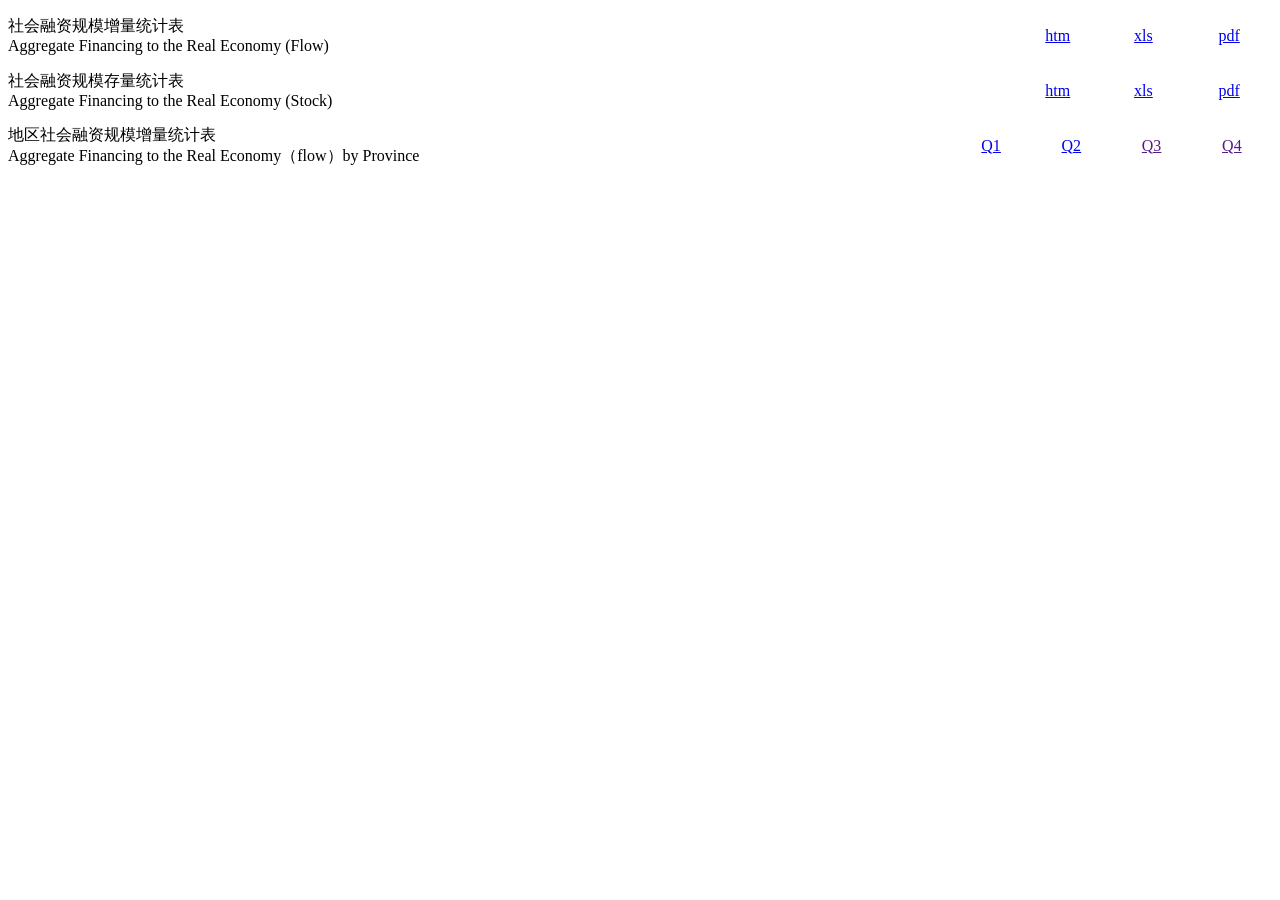
<file: plugins/cnmacro/internal/collector/testdata/pbc_afre_section_2026.html>
<!DOCTYPE html><html><head><meta http-equiv="Content-Type" content="text/html; charset=utf-8"><title>社会融资规模 </title></head><body>
<table border="0" cellpadding="0" cellspacing="0" class="a2015" width="100%"> 
 <tbody> 
  <tr> 
   <td align="left" height="55" valign="middle" width="470"> 
    <div class="titp20">
      社会融资规模增量统计表 
     <br> Aggregate Financing to the Real Economy (Flow) 
    </div> </td> 
   <td align="center" height="55" valign="middle" width="40"><a href="/diaochatongjisi/attachDir/2026/09/2026091417323857622.htm" target="_blank">htm</a></td> 
   <td align="center" height="55" valign="middle" width="40"><a href="/diaochatongjisi/attachDir/2026/09/2026091418125322850.xlsx">xls</a></td> 
   <td align="center" class="nobr1" height="55" valign="middle" width="40"><a href="/diaochatongjisi/attachDir/2026/09/2026091418130886928.pdf" target="_blank">pdf</a></td> 
  </tr> 
 </tbody> 
</table> 
<table border="0" cellpadding="0" cellspacing="0" class="a2015" width="100%"> 
 <tbody> 
  <tr> 
   <td align="left" height="55" valign="middle" width="470"> 
    <div class="titp20">
      社会融资规模存量统计表 
     <br> Aggregate Financing to the Real Economy (Stock) 
    </div> </td> 
   <td align="center" height="55" valign="middle" width="40"><a href="/diaochatongjisi/attachDir/2026/09/2026091417325051118.htm" target="_blank">htm</a></td> 
   <td align="center" height="55" valign="middle" width="40"><a href="/diaochatongjisi/attachDir/2026/09/2026091418132334323.xlsx">xls</a></td> 
   <td align="center" class="nobr1" height="55" valign="middle" width="40"><a href="/diaochatongjisi/attachDir/2026/09/2026091418155542454.pdf" target="_blank">pdf</a></td> 
  </tr> 
 </tbody> 
</table> 
<table border="0" cellpadding="0" cellspacing="0" class="a2015" width="100%"> 
 <tbody> 
  <tr> 
   <td align="left" height="55" valign="middle" width="470"> 
    <div class="titp20">
      地区社会融资规模增量统计表 
     <br> Aggregate Financing to the Real Economy（flow）by Province 
    </div> </td> 
   <td align="center" height="55" valign="middle" width="40"><a href="https://www.pbc.gov.cn/diaochatongjisi/116219/116225/2026051115390846961/index.html" target="_blank">Q1</a></td> 
   <td align="center" height="55" valign="middle" width="40"><a href="https://www.pbc.gov.cn/diaochatongjisi/116219/116225/2026080715373578930/index.html" target="_blank">Q2</a></td> 
   <td align="center" height="55" valign="middle" width="40"><a href="" target="_blank">Q3</a></td> 
   <td align="center" height="55" valign="middle" width="40"><a href="" target="_blank">Q4</a></td> 
  </tr> 
 </tbody> 
</table>
</body></html>
</file>
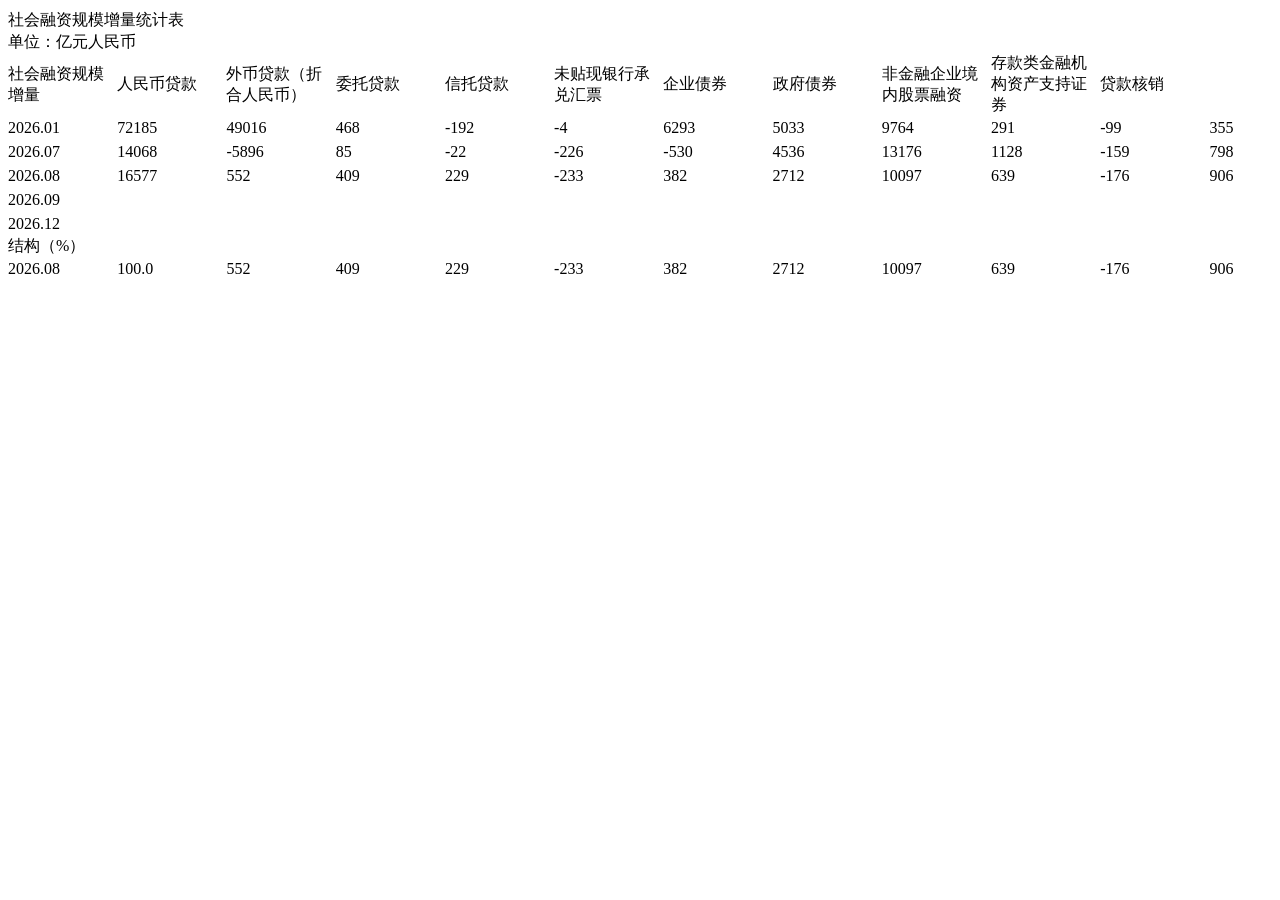
<file: plugins/cnmacro/internal/collector/testdata/pbc_afre_table_2026.gbk.htm>
<html xmlns:o="urn:schemas-microsoft-com:office:office"
xmlns:x="urn:schemas-microsoft-com:office:excel"
xmlns="http://www.w3.org/TR/REC-html40">

<head>
<meta http-equiv=Content-Type content="text/html; charset=gb2312">
<meta name=ProgId content=Excel.Sheet>
<meta name=Generator content="Microsoft Excel 12">
<link rel=File-List href="2026S18.files/filelist.xml">
</head>
<body link=blue vlink=purple>
<div id="������ʹ�ģ����ͳ�Ʊ�" align=center x:publishsource="Excel">
<table border=0 cellpadding=0 cellspacing=0 width=1400 style='border-collapse:collapse;table-layout:fixed'>
<tr class=xl71412189 height=24 style='mso-height-source:userset;height:18.0pt'>
  <td colspan=12 height=24 class=xl73012189 width=1307 style='height:18.0pt;
  width:983pt'><font class="font712189">������ʹ�ģ����ͳ�Ʊ�</font></td>
  <td class=xl71412189 width=101 style='width:76pt'></td>
  <td class=xl71412189 width=101 style='width:76pt'></td>
  <td class=xl71412189 width=101 style='width:76pt'></td>
  <td class=xl71412189 width=120 style='width:90pt'></td>
  <td class=xl71412189 width=131 style='width:98pt'></td>
  <td class=xl71412189 width=107 style='width:80pt'></td>
 </tr>
<tr class=xl71412189 height=16 style='mso-height-source:userset;height:12.0pt'>
  <td colspan=12 height=16 class=xl73112189 style='height:12.0pt'><font
  class="font812189">��λ����Ԫ�����</font></td>
  <td class=xl71412189></td>
  <td class=xl71412189></td>
  <td class=xl71412189></td>
  <td class=xl71412189></td>
  <td class=xl71412189></td>
  <td class=xl71412189></td>
 </tr>
<tr class=xl71612189 height=35 style='mso-height-source:userset;height:26.25pt'>
  <td height=35 class=xl72012189 width=109 style='height:26.25pt;border-left:
  none;width:82pt'><font class="font812189">������ʹ�ģ����</font></td>
  <td class=xl72012189 width=101 style='border-left:none;width:76pt'><font
  class="font812189">����Ҵ���</font></td>
  <td class=xl72012189 width=140 style='border-left:none;width:105pt'><font
  class="font812189">��Ҵ���ۺ�����ң�</font></td>
  <td class=xl72012189 width=101 style='border-left:none;width:76pt'><font
  class="font812189">ί�д���</font></td>
  <td class=xl72012189 width=101 style='border-left:none;width:76pt'><font
  class="font812189">���д���</font></td>
  <td class=xl72012189 width=137 style='border-left:none;width:103pt'><font
  class="font812189">δ�������гжһ�Ʊ</font></td>
  <td class=xl72012189 width=101 style='border-left:none;width:76pt'><font
  class="font812189">��ҵծȯ</font></td>
  <td class=xl72012189 width=101 style='border-left:none;width:76pt'><font
  class="font812189">����ծȯ</font></td>
  <td class=xl72512189 width=101 style='border-left:none;width:76pt'><font
  class="font812189">�ǽ�����ҵ���ڹ�Ʊ����</font></td>
  <td class=xl72512189 width=101 style='width:76pt'><font class="font812189">�������ڻ����ʲ�֧��֤ȯ</font></td>
  <td class=xl72512189 width=101 style='width:76pt'><font class="font812189">�������</font></td>
  <td class=xl71612189 width=101 style='width:76pt'></td>
  <td class=xl71612189 width=101 style='width:76pt'></td>
  <td class=xl71612189 width=101 style='width:76pt'></td>
  <td class=xl71612189 width=120 style='width:90pt'></td>
  <td class=xl71612189 width=131 style='width:98pt'></td>
  <td class=xl71612189 width=107 style='width:80pt'></td>
 </tr>
<tr height=24 style='mso-height-source:userset;height:18.0pt'>
  <td height=24 class=xl72212189 style='height:18.0pt;border-top:none'>2026.01</td>
  <td class=xl72312189 style='border-top:none;border-left:none'>72185 </td>
  <td class=xl72312189 style='border-top:none;border-left:none'>49016 </td>
  <td class=xl72312189 style='border-top:none;border-left:none'>468 </td>
  <td class=xl72312189 style='border-top:none;border-left:none'>-192 </td>
  <td class=xl72312189 style='border-top:none;border-left:none'>-4 </td>
  <td class=xl72312189 style='border-top:none;border-left:none'>6293 </td>
  <td class=xl72312189 style='border-top:none;border-left:none'>5033 </td>
  <td class=xl72312189 style='border-top:none;border-left:none'>9764 </td>
  <td class=xl72312189 style='border-top:none;border-left:none'>291 </td>
  <td class=xl72312189 style='border-top:none;border-left:none'>-99 </td>
  <td class=xl72712189 style='border-top:none;border-left:none'>355 </td>
  <td class=xl72812189></td>
  <td class=xl72812189></td>
  <td class=xl72812189></td>
  <td class=xl72812189></td>
  <td class=xl71712189></td>
  <td class=xl71712189></td>
 </tr>
<tr height=24 style='mso-height-source:userset;height:18.0pt'>
  <td height=24 class=xl72212189 style='height:18.0pt;border-top:none'>2026.07</td>
  <td class=xl72312189 style='border-top:none;border-left:none'>14068 </td>
  <td class=xl72312189 style='border-top:none;border-left:none'>-5896 </td>
  <td class=xl72312189 style='border-top:none;border-left:none'>85 </td>
  <td class=xl72312189 style='border-top:none;border-left:none'>-22 </td>
  <td class=xl72312189 style='border-top:none;border-left:none'>-226 </td>
  <td class=xl72312189 style='border-top:none;border-left:none'>-530 </td>
  <td class=xl72312189 style='border-top:none;border-left:none'>4536 </td>
  <td class=xl72312189 style='border-top:none;border-left:none'>13176 </td>
  <td class=xl72312189 style='border-top:none;border-left:none'>1128 </td>
  <td class=xl72312189 style='border-top:none;border-left:none'>-159 </td>
  <td class=xl72712189 style='border-top:none;border-left:none'>798 </td>
  <td class=xl72812189></td>
  <td class=xl72812189></td>
  <td class=xl72812189></td>
  <td class=xl72812189></td>
  <td class=xl71712189></td>
  <td class=xl71712189></td>
 </tr>
<tr height=24 style='mso-height-source:userset;height:18.0pt'>
  <td height=24 class=xl72212189 style='height:18.0pt;border-top:none'>2026.08</td>
  <td class=xl72312189 style='border-top:none;border-left:none'>16577 </td>
  <td class=xl72312189 style='border-top:none;border-left:none'>552 </td>
  <td class=xl72312189 style='border-top:none;border-left:none'>409 </td>
  <td class=xl72312189 style='border-top:none;border-left:none'>229 </td>
  <td class=xl72312189 style='border-top:none;border-left:none'>-233 </td>
  <td class=xl72312189 style='border-top:none;border-left:none'>382 </td>
  <td class=xl72312189 style='border-top:none;border-left:none'>2712 </td>
  <td class=xl72312189 style='border-top:none;border-left:none'>10097 </td>
  <td class=xl72312189 style='border-top:none;border-left:none'>639 </td>
  <td class=xl72312189 style='border-top:none;border-left:none'>-176 </td>
  <td class=xl72712189 style='border-top:none;border-left:none'>906 </td>
  <td class=xl72812189></td>
  <td class=xl72812189></td>
  <td class=xl72812189></td>
  <td class=xl72812189></td>
  <td class=xl71712189></td>
  <td class=xl71712189></td>
 </tr>
<tr height=24 style='mso-height-source:userset;height:18.0pt'>
  <td height=24 class=xl72212189 style='height:18.0pt;border-top:none'>2026.09</td>
  <td class=xl72312189 style='border-top:none;border-left:none'>��</td>
  <td class=xl72312189 style='border-top:none;border-left:none'>��</td>
  <td class=xl72312189 style='border-top:none;border-left:none'>��</td>
  <td class=xl72312189 style='border-top:none;border-left:none'>��</td>
  <td class=xl72312189 style='border-top:none;border-left:none'>��</td>
  <td class=xl72312189 style='border-top:none;border-left:none'>��</td>
  <td class=xl72312189 style='border-top:none;border-left:none'>��</td>
  <td class=xl72312189 style='border-top:none;border-left:none'>��</td>
  <td class=xl72312189 style='border-top:none;border-left:none'>��</td>
  <td class=xl72312189 style='border-top:none;border-left:none'>��</td>
  <td class=xl72712189 style='border-top:none;border-left:none'>��</td>
  <td class=xl72812189></td>
  <td class=xl72812189></td>
  <td class=xl72812189></td>
  <td class=xl72812189></td>
  <td class=xl71712189></td>
  <td class=xl71712189></td>
 </tr>
<tr height=24 style='mso-height-source:userset;height:18.0pt'>
  <td height=24 class=xl72212189 style='height:18.0pt;border-top:none'>2026.12</td>
  <td class=xl72312189 style='border-top:none;border-left:none'>��</td>
  <td class=xl72312189 style='border-top:none;border-left:none'>��</td>
  <td class=xl72312189 style='border-top:none;border-left:none'>��</td>
  <td class=xl72312189 style='border-top:none;border-left:none'>��</td>
  <td class=xl72312189 style='border-top:none;border-left:none'>��</td>
  <td class=xl72312189 style='border-top:none;border-left:none'>��</td>
  <td class=xl72312189 style='border-top:none;border-left:none'>��</td>
  <td class=xl72312189 style='border-top:none;border-left:none'>��</td>
  <td class=xl72312189 style='border-top:none;border-left:none'>��</td>
  <td class=xl72312189 style='border-top:none;border-left:none'>��</td>
  <td class=xl72712189 style='border-top:none;border-left:none'>��</td>
  <td class=xl72812189></td>
  <td class=xl72812189></td>
  <td class=xl72812189></td>
  <td class=xl72812189></td>
  <td class=xl71712189></td>
  <td class=xl71712189></td>
 </tr>
<tr><td>�ṹ��%��</td><td></td></tr>
<tr height=24 style='mso-height-source:userset;height:18.0pt'>
  <td height=24 class=xl72212189 style='height:18.0pt;border-top:none'>2026.08</td>
  <td class=xl72312189 style='border-top:none;border-left:none'>100.0</td>
  <td class=xl72312189 style='border-top:none;border-left:none'>552 </td>
  <td class=xl72312189 style='border-top:none;border-left:none'>409 </td>
  <td class=xl72312189 style='border-top:none;border-left:none'>229 </td>
  <td class=xl72312189 style='border-top:none;border-left:none'>-233 </td>
  <td class=xl72312189 style='border-top:none;border-left:none'>382 </td>
  <td class=xl72312189 style='border-top:none;border-left:none'>2712 </td>
  <td class=xl72312189 style='border-top:none;border-left:none'>10097 </td>
  <td class=xl72312189 style='border-top:none;border-left:none'>639 </td>
  <td class=xl72312189 style='border-top:none;border-left:none'>-176 </td>
  <td class=xl72712189 style='border-top:none;border-left:none'>906 </td>
  <td class=xl72812189></td>
  <td class=xl72812189></td>
  <td class=xl72812189></td>
  <td class=xl72812189></td>
  <td class=xl71712189></td>
  <td class=xl71712189></td>
 </tr>
</table>
</div>
</body>
</html>
</file>
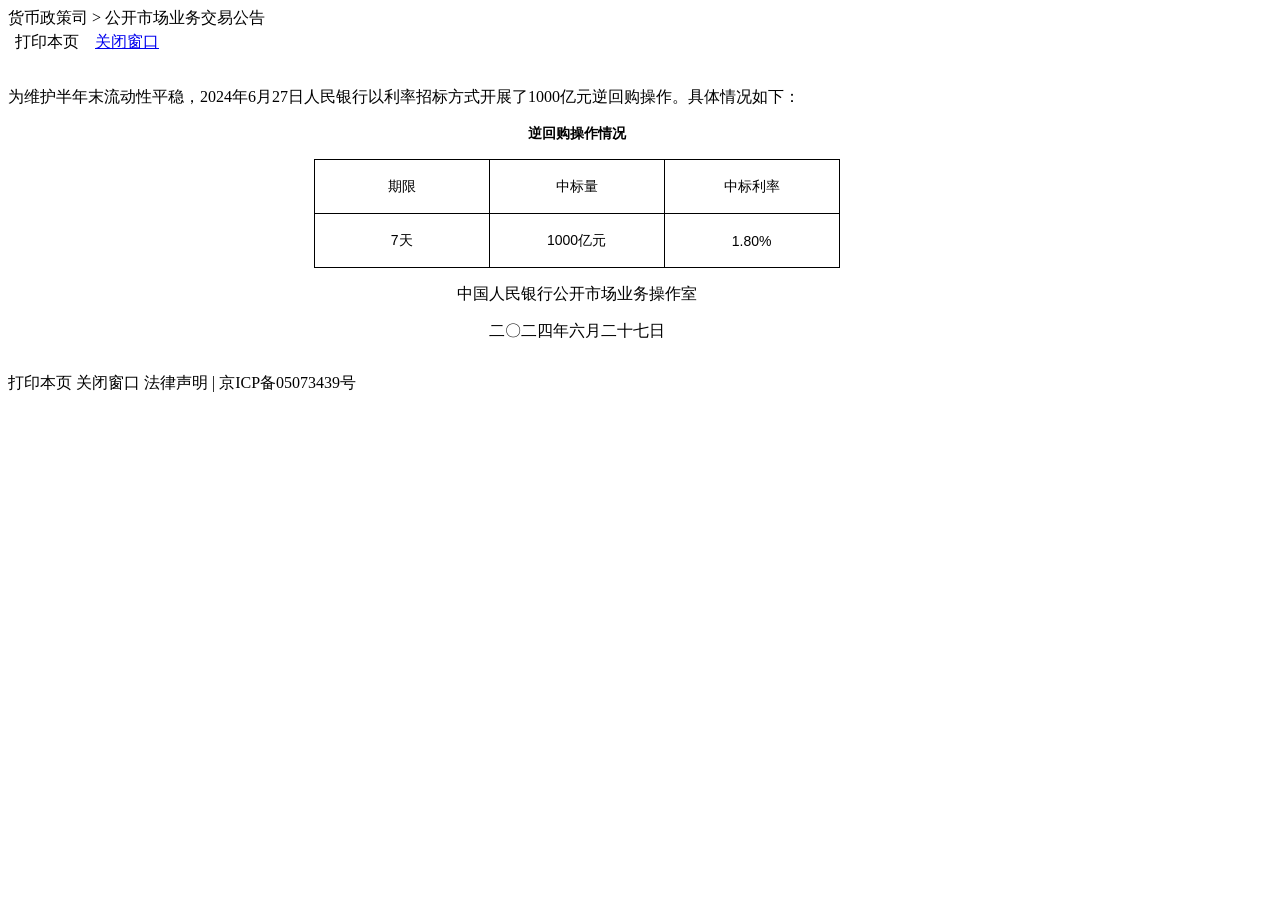
<file: plugins/cnmacro/internal/collector/testdata/pbc_omo_detail_2024_rate_tender.html>
<!DOCTYPE html><html><head><meta http-equiv="Content-Type" content="text/html; charset=utf-8" />
<meta name="ArticleTitle" content="公开市场业务交易公告 [2024]第126号">
<script type="text/javascript">var note = "2099年1月1日 decoy inside script";</script>
<style>.x{content:"7天9.99%"}</style></head>
<body><div class="nav">货币政策司 &gt; 公开市场业务交易公告</div>
<table><tbody><tr><td class="hui12"></td><td align="right"><font class="huiUnderline"><a onclick="window.print()" style="cursor:hand">打印本页</a></font>　<font class="huiUnderline"><a href="javascript:void(0)">关闭窗口</a></font></td></tr></tbody></table>
<table style="margin:15px 0; " border="0" cellpadding="0" cellspacing="0" width="90%"> 
          <tbody> 
           <tr> 
            <td class="content" colspan="2" align="left" valign="top"> 
             <div id="zoom" class="zoom1"> 
              <p>为维护半年末流动性平稳，2024年6月27日人民银行以利率招标方式开展了1000亿元逆回购操作。具体情况如下：</p>
              <p align="center"><strong><span style="font-size:10.5pt;"><span style="font-family:宋体;">逆回购操作情况</span></span></strong></p>
              <table align="center" border="1" cellspacing="0" style="border-collapse:collapse;width:526px;border:none;">
               <tbody> 
                <tr> 
                 <td style="width:175px;border-left:1px solid windowtext;border-right:1px solid windowtext;border-top:1px solid windowtext;border-bottom:1px solid windowtext;"><p align="center"><span style="font-size:14px;"><span style="font-family:宋体;">期限</span></span></p> </td> 
                 <td style="width:175px;border-left:none;border-right:1px solid windowtext;border-top:1px solid windowtext;border-bottom:1px solid windowtext;"><p align="center"><span style="font-size:14px;"><span style="font-family:宋体;">中标量</span></span></p> </td> 
                 <td style="width:175px;border-left:none;border-right:1px solid windowtext;border-top:1px solid windowtext;border-bottom:1px solid windowtext;"><p align="center"><span style="font-size:14px;"><span style="font-family:宋体;">中标利率</span></span></p> </td> 
                </tr> 
                <tr> 
                 <td style="width:175px;border-left:1px solid windowtext;border-right:1px solid windowtext;border-top:none;border-bottom:1px solid windowtext;"><p align="center"><span style="font-size:14px;"><span style="font-family:宋体;"><span style="font-family:arial;">7</span>天</span></span></p> </td> 
                 <td style="width:175px;border-left:none;border-right:1px solid windowtext;border-top:none;border-bottom:1px solid windowtext;"><p align="center"><span style="font-size:14px;"><span style="font-family:宋体;"><span style="font-family:arial;">1000</span>亿元</span></span></p> </td> 
                 <td style="width:175px;border-left:none;border-right:1px solid windowtext;border-top:none;border-bottom:1px solid windowtext;"><p align="center"><span style="font-family:arial;"><span style="font-size:14px;">1.80%</span></span></p> </td> 
                </tr>
               </tbody>
              </table>
              <div style="clear:both;"></div>
              <div style="text-align: center;"></div>
              <p style="text-align: center;"></p>
              <p style="text-align: center;">中国人民银行公开市场业务操作室</p>
              <p style="text-align: center;">二〇二四年六月二十七日</p> 
             </div></td>
</tr></tbody></table>
<div class="foot">打印本页 关闭窗口 法律声明 | 京ICP备05073439号</div></body></html>
</file>
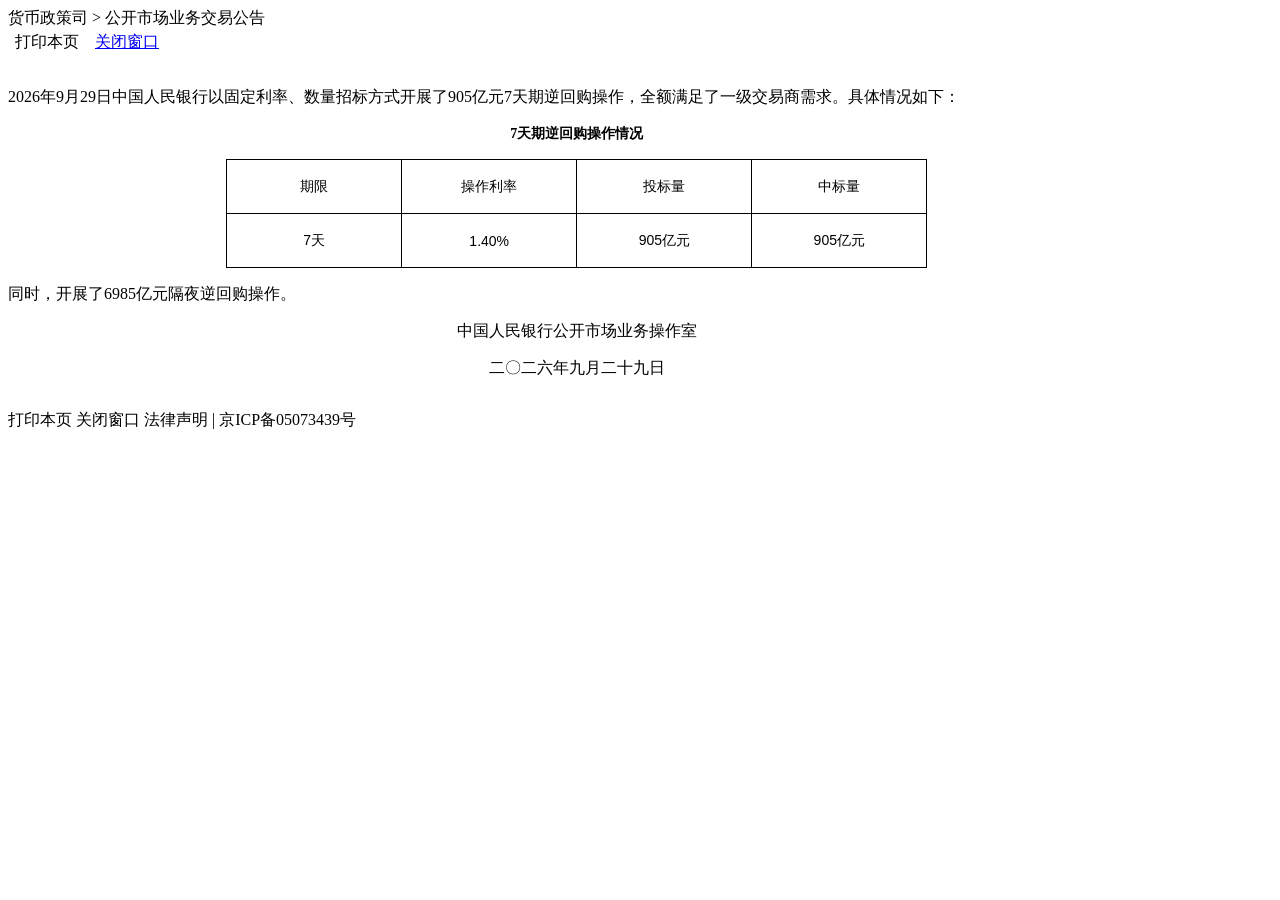
<file: plugins/cnmacro/internal/collector/testdata/pbc_omo_detail_2026_fixed_rate.html>
<!DOCTYPE html><html><head><meta http-equiv="Content-Type" content="text/html; charset=utf-8" />
<meta name="ArticleTitle" content="公开市场业务交易公告 [2026]第191号">
<script type="text/javascript">var note = "2099年1月1日 decoy inside script";</script>
<style>.x{content:"7天9.99%"}</style></head>
<body><div class="nav">货币政策司 &gt; 公开市场业务交易公告</div>
<table><tbody><tr><td class="hui12"></td><td align="right"><font class="huiUnderline"><a onclick="window.print()" style="cursor:hand">打印本页</a></font>　<font class="huiUnderline"><a href="javascript:void(0)">关闭窗口</a></font></td></tr></tbody></table>
<table style="margin:15px 0; " border="0" cellpadding="0" cellspacing="0" width="90%"> 
          <tbody> 
           <tr> 
            <td class="content" colspan="2" align="left" valign="top"> 
             <div id="zoom" class="zoom1"> 
              <p><span style="font-family:宋体">2026年9月29日中国人民银行以固定利率、数量招标方式开展了905亿元7天期逆回购操作，全额满足了一级交易商需求。具体情况如下：</span></p>
              <p align="center"><strong><span style="font-size:10.5pt"><span style="font-family:宋体">7天期逆回购操作情况</span></span></strong></p>
              <table align="center" style="border-collapse:collapse; width:701px; border:none"> 
               <tbody> 
                <tr> 
                 <td style="border-bottom:1px solid black; width:175px; border-top:1px solid black; border-right:1px solid black; border-left:1px solid black"> <p align="center"><span style="font-size:10.5pt"><span style="font-family:arial"><span style="font-family:宋体">期限</span></span></span></p> </td> 
                 <td style="border-bottom:1px solid black; width:175px; border-top:1px solid black; border-right:1px solid black; border-left:1px solid black"> <p align="center"><span style="font-size:10.5pt"><span style="font-family:宋体">操作</span></span><span style="font-size:10.5pt"><span style="font-family:arial"><span style="font-family:宋体">利率</span></span></span></p> </td> 
                 <td style="border-bottom:1px solid black; width:175px; border-top:1px solid black; border-right:1px solid black; border-left:1px solid black"> <p align="center"><span style="font-size:10.5pt"><span style="font-family:宋体">投标量</span></span></p> </td> 
                 <td style="border-bottom:1px solid black; width:175px; border-top:1px solid black; border-right:1px solid black; border-left:1px solid black"> <p align="center"><span style="font-size:10.5pt"><span style="font-family:宋体">中标量</span></span></p> </td> 
                </tr> 
                <tr> 
                 <td style="border-bottom:1px solid black; width:175px; border-top:none; border-right:1px solid black; border-left:1px solid black"> <p align="center"><span style="font-size:10.5pt"><span style="font-family:宋体"><span style="font-family:arial">7</span></span></span><span style="font-size:10.5pt"><span style="font-family:宋体">天</span></span></p> </td> 
                 <td style="border-bottom:1px solid black; width:175px; border-top:none; border-right:1px solid black; border-left:1px solid black"> <p align="center"><span style="font-size:10.5pt"><span style="font-family:宋体"><span style="font-family:arial">1.</span></span></span><span style="font-size:10.5pt"><span style="font-family:宋体"><span style="font-family:arial">40</span></span></span><span style="font-size:10.5pt"><span style="font-family:宋体"><span style="font-family:arial">%</span></span></span></p> </td> 
                 <td style="border-bottom:1px solid black; width:175px; border-top:none; border-right:1px solid black; border-left:1px solid black"> <p align="center"><span style="font-size:10.5pt"><font face="arial">905</font><span style="font-family:宋体">亿元</span></span></p> </td> 
                 <td style="border-bottom:1px solid black; width:175px; border-top:none; border-right:1px solid black; border-left:1px solid black"> <p align="center"><span style="font-size:10.5pt"><font face="arial">905</font><span style="font-family:宋体">亿元</span></span></p> </td> 
                </tr> 
               </tbody>
              </table>
              <div></div>
              <p></p>
              <p><span style="font-family:宋体">同时，开展了6985亿元隔夜逆回购操作。</span></p>
              <p style="text-align:center"></p>
              <p style="text-align:center"><span style="font-family:宋体">中国人民银行公开市场业务操作室</span></p>
              <p style="text-align:center"><span style="font-family:宋体">二〇二六年九月二十九日</span></p> 
             </div></td>
</tr></tbody></table>
<div class="foot">打印本页 关闭窗口 法律声明 | 京ICP备05073439号</div></body></html>
</file>
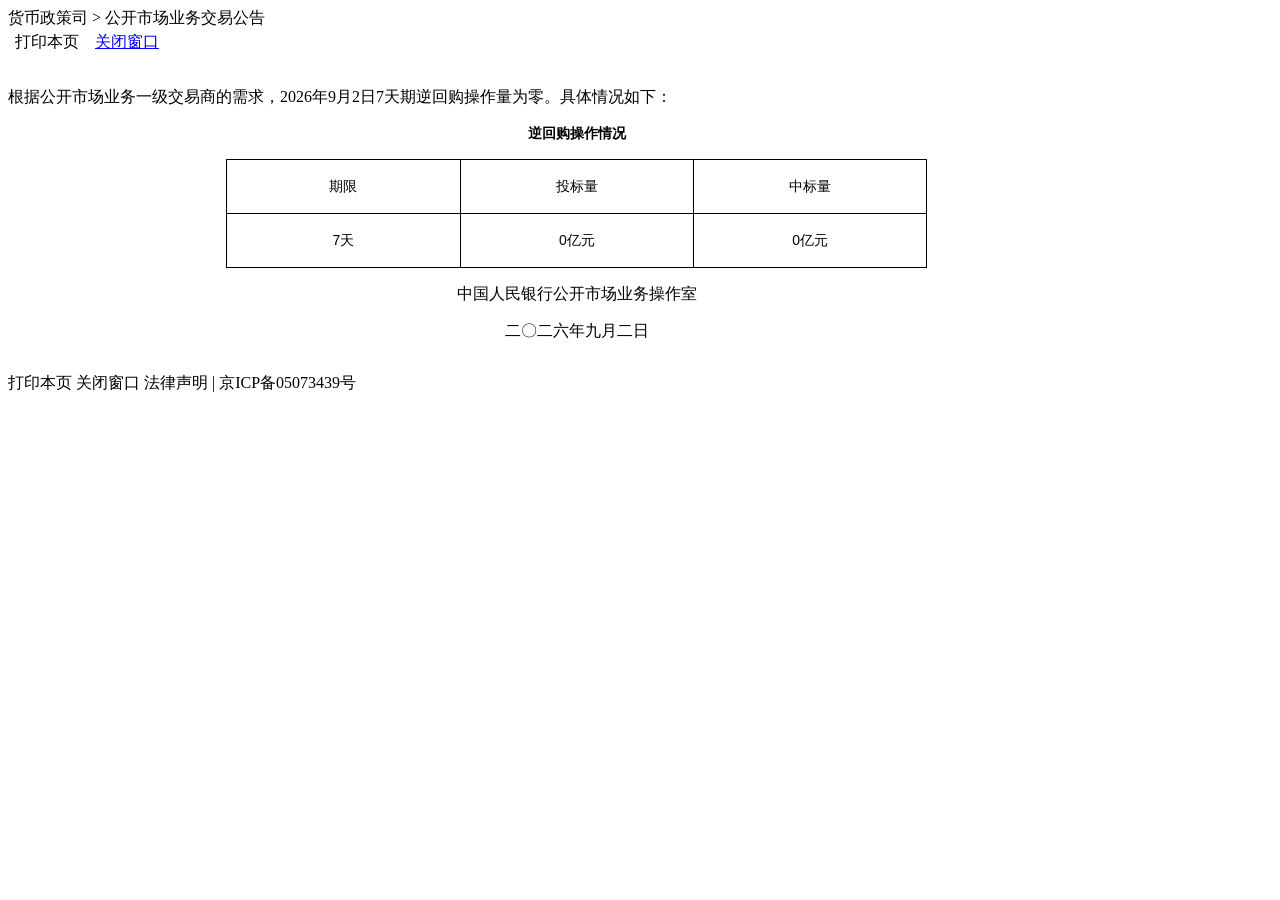
<file: plugins/cnmacro/internal/collector/testdata/pbc_omo_detail_zero_volume.html>
<!DOCTYPE html><html><head><meta http-equiv="Content-Type" content="text/html; charset=utf-8" />
<meta name="ArticleTitle" content="公开市场业务交易公告 [2026]第171号">
<script type="text/javascript">var note = "2099年1月1日 decoy inside script";</script>
<style>.x{content:"7天9.99%"}</style></head>
<body><div class="nav">货币政策司 &gt; 公开市场业务交易公告</div>
<table><tbody><tr><td class="hui12"></td><td align="right"><font class="huiUnderline"><a onclick="window.print()" style="cursor:hand">打印本页</a></font>　<font class="huiUnderline"><a href="javascript:void(0)">关闭窗口</a></font></td></tr></tbody></table>
<table style="margin:15px 0; " border="0" cellpadding="0" cellspacing="0" width="90%"> 
          <tbody> 
           <tr> 
            <td class="content" colspan="2" align="left" valign="top"> 
             <div id="zoom" class="zoom1"> 
              <p><span style="font-family:宋体">根据公开市场业务一级交易商的需求，2026年9月2日7天期逆回购操作量为零。具体情况如下：</span></p>
              <p align="center"><strong><span style="font-size:10.5pt"><span style="font-family:宋体">逆回购操作情况</span></span></strong></p>
              <table align="center" style="border-collapse:collapse; width:701px; border:none"> 
               <tbody> 
                <tr> 
                 <td style="border-bottom:1px solid black; width:175px; border-top:1px solid black; border-right:1px solid black; border-left:1px solid black"> <p align="center"><span style="font-size:10.5pt"><span style="font-family:arial"><span style="font-family:宋体">期限</span></span></span></p> </td> 
                 <td style="border-bottom:1px solid black; width:175px; border-top:1px solid black; border-right:1px solid black; border-left:1px solid black"> <p align="center"><span style="font-size:10.5pt"><span style="font-family:宋体">投标量</span></span></p> </td> 
                 <td style="border-bottom:1px solid black; width:175px; border-top:1px solid black; border-right:1px solid black; border-left:1px solid black"> <p align="center"><span style="font-size:10.5pt"><span style="font-family:宋体">中标量</span></span></p> </td> 
                </tr> 
                <tr> 
                 <td style="border-bottom:1px solid black; width:175px; border-top:none; border-right:1px solid black; border-left:1px solid black"> <p align="center"><span style="font-size:10.5pt"><span style="font-family:宋体"><span style="font-family:arial">7</span></span></span><span style="font-size:10.5pt"><span style="font-family:宋体">天</span></span></p> </td> 
                 <td style="border-bottom:1px solid black; width:175px; border-top:none; border-right:1px solid black; border-left:1px solid black"> <p align="center"><span style="font-size:10.5pt"><font face="arial">0</font><span style="font-family:宋体">亿元</span></span></p> </td> 
                 <td style="border-bottom:1px solid black; width:175px; border-top:none; border-right:1px solid black; border-left:1px solid black"> <p align="center"><span style="font-size:10.5pt"><font face="arial">0</font><span style="font-family:宋体">亿元</span></span></p> </td> 
                </tr> 
               </tbody>
              </table>
              <p style="text-align:center"></p>
              <p style="text-align:center"><span style="font-family:宋体">中国人民银行公开市场业务操作室</span></p>
              <p style="text-align:center"><span style="font-family:宋体">二〇二六年九月二日</span></p> 
             </div></td>
</tr></tbody></table>
<div class="foot">打印本页 关闭窗口 法律声明 | 京ICP备05073439号</div></body></html>
</file>
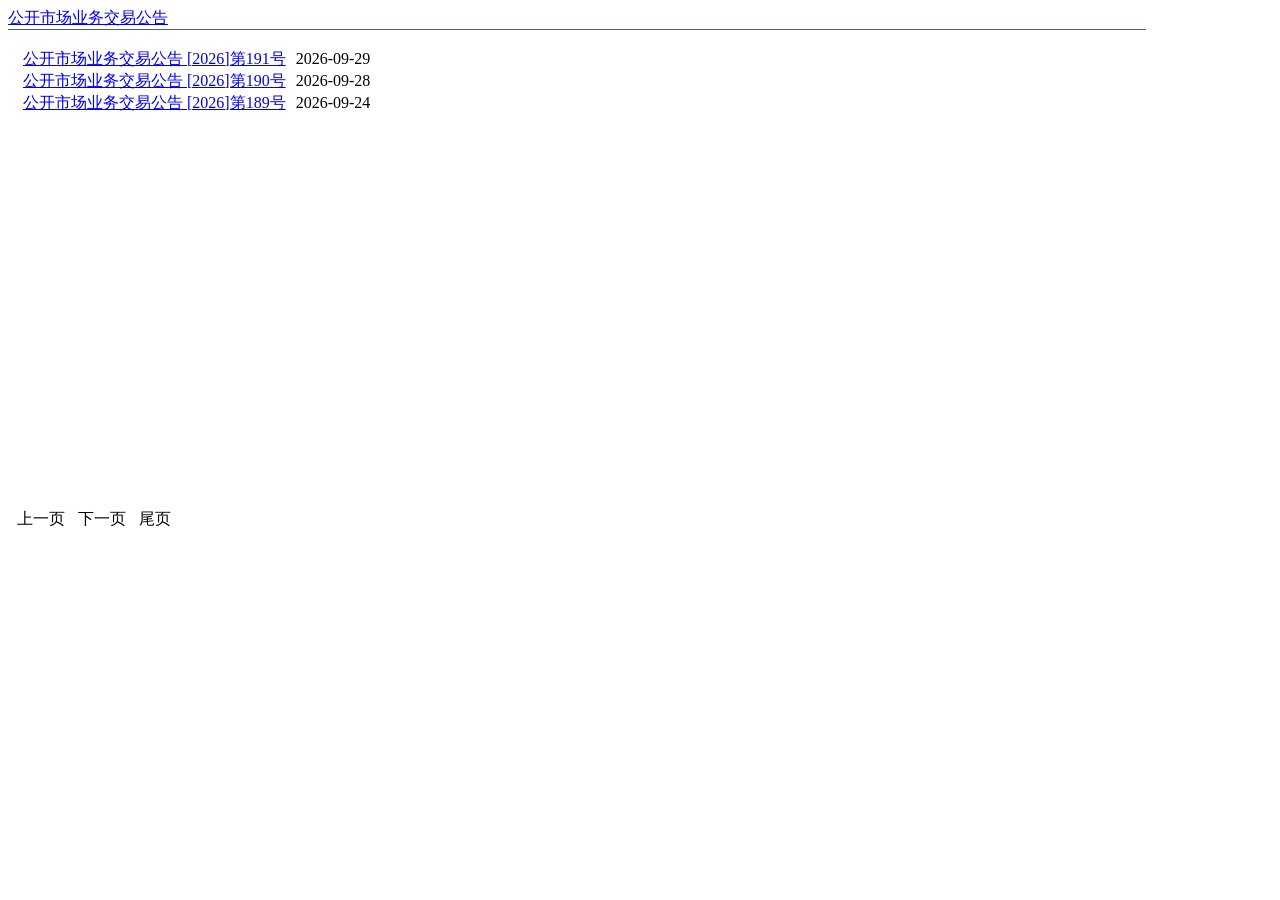
<file: plugins/cnmacro/internal/collector/testdata/pbc_omo_list.html>
<!DOCTYPE html><html><head><meta http-equiv="Content-Type" content="text/html; charset=utf-8" /></head><body>
<div class="menu"><a class='SkinObject' href='/zhengcehuobisi/125207/125213/125431/125475/index.html' target='_parent' data-id='125475' data-pid='125431'>公开市场业务交易公告</a></div>
<div style="height:480px" opentype="page"> 
 <table width="90%" border="0" cellspacing="0" cellpadding="0" style="border-top:1px #4A6078 solid; margin-bottom:20px;"> 
  <tbody> 
   <tr> 
    <td width="20" align="left"> </td> 
    <td height="15" align="left"> </td> 
   </tr> 
   <tr> 
    <td colspan="2" align="left" valign="top">
     <table cellspacing="0" cellpadding="0" border="0" width="100%"> 
      <tbody> 
       <tr> 
        <td width="15"></td> 
        <td height="22" align="left"><font class="newslist_style" style="margin-right:10px;"><a href="/zhengcehuobisi/125207/125213/125431/125475/2026092908461628271/index.html" onclick="void(0)" target="_blank" title="公开市场业务交易公告 [2026]第191号" istitle="true">公开市场业务交易公告 [2026]第191号</a></font><span class="hui12">2026-09-29</span></td> 
       </tr> 
      </tbody> 
     </table>
     <table cellspacing="0" cellpadding="0" border="0" width="100%"> 
      <tbody> 
       <tr> 
        <td width="15"></td> 
        <td height="22" align="left"><font class="newslist_style" style="margin-right:10px;"><a href="/zhengcehuobisi/125207/125213/125431/125475/2026092808454683233/index.html" onclick="void(0)" target="_blank" title="公开市场业务交易公告 [2026]第190号" istitle="true">公开市场业务交易公告 [2026]第190号</a></font><span class="hui12">2026-09-28</span></td> 
       </tr> 
      </tbody> 
     </table>
     <table cellspacing="0" cellpadding="0" border="0" width="100%"> 
      <tbody> 
       <tr> 
        <td width="15"></td> 
        <td height="22" align="left"><font class="newslist_style" style="margin-right:10px;"><a href="/zhengcehuobisi/125207/125213/125431/125475/2026092408454713496/index.html" onclick="void(0)" target="_blank" title="公开市场业务交易公告 [2026]第189号" istitle="true">公开市场业务交易公告 [2026]第189号</a></font><span class="hui12">2026-09-24</span></td> 
       </tr> 
      </tbody> 
     </table>
     
</td></tr></tbody></table></div>
<div class="pager"> <span style="width:5px;display:inline-block;"></span> <a tagname="[PREVIOUSPAGE]" class="">上一页</a> <span style="width:5px;display:inline-block;"></span> <span style="width:5px;"></span> <a style="cursor:pointer" onclick="queryArticleByCondition(this,'/zhengcehuobisi/125207/125213/125431/125475/17081-2.html')" tagname="/zhengcehuobisi/125207/125213/125431/125475/17081-2.html" class="pagingNormal">下一页</a> <span style="width:5px;display:inline-block;"></span> <a style="cursor:pointer" onclick="queryArticleByCondition(this,'/zhengcehuobisi/125207/125213/125431/125475/17081-191.html')" tagname="/zhengcehuobisi/125207/125213/125431/125475/17081-191.html" class="pagingNormal">尾页</a> <span style="widt</div>
</body></html>
</file>
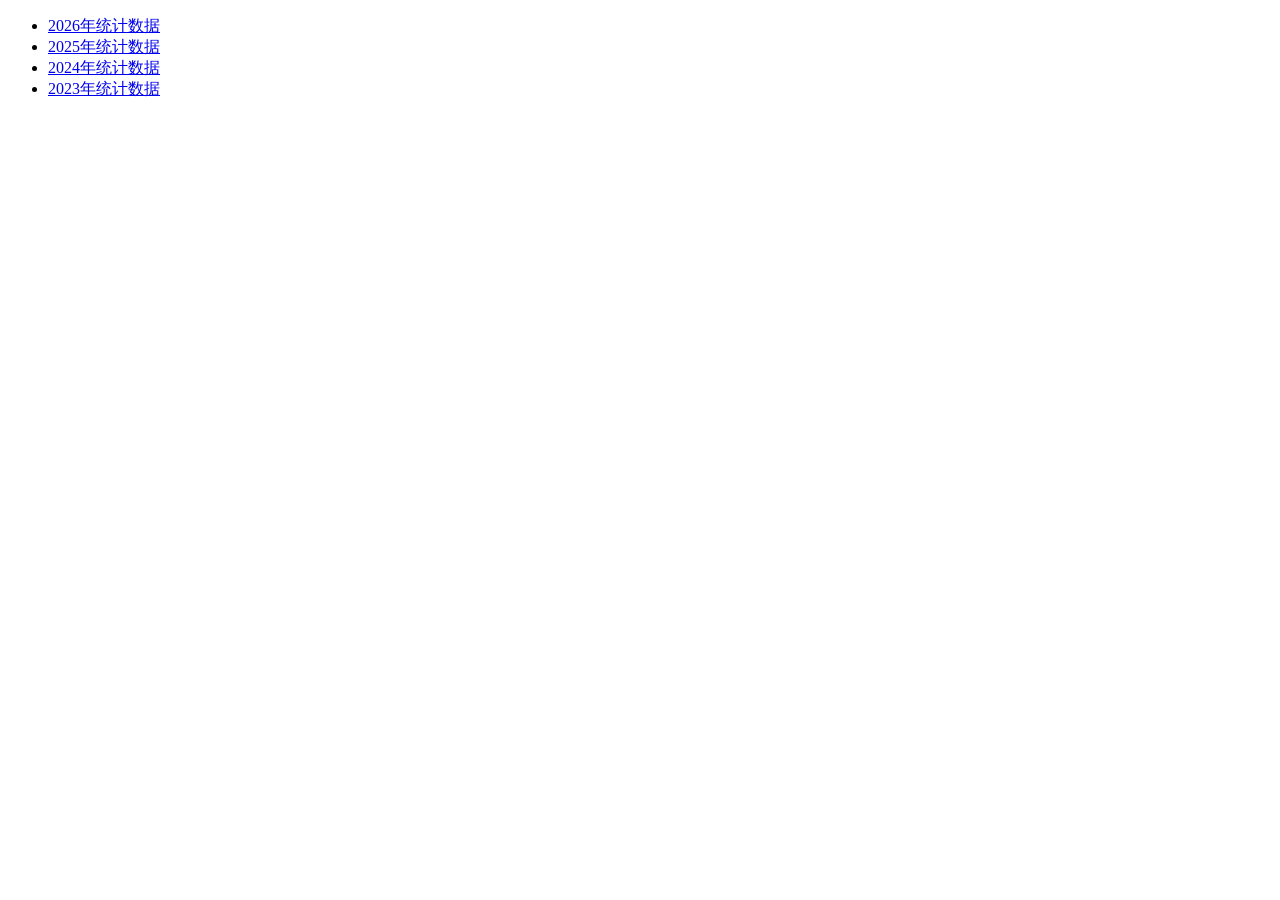
<file: plugins/cnmacro/internal/collector/testdata/pbc_stats_root.html>
<!DOCTYPE html><html><head><meta http-equiv="Content-Type" content="text/html; charset=utf-8"><title>统计数据</title></head><body><ul>
<li><a href='/diaochatongjisi/116219/116319/2026ntjsj/index.html' class='guidlevel01_style1'>2026年统计数据</a></li>
<li><a href='/diaochatongjisi/116219/116319/5570903/index.html' class='guidlevel01_style1'>2025年统计数据</a></li>
<li><a href='/diaochatongjisi/116219/116319/5225358/index.html' class='guidlevel01_style1'>2024年统计数据</a></li>
<li><a href='/diaochatongjisi/116219/116319/4780803/index.html' class='guidlevel01_style1'>2023年统计数据</a></li>
</ul></body></html>
</file>
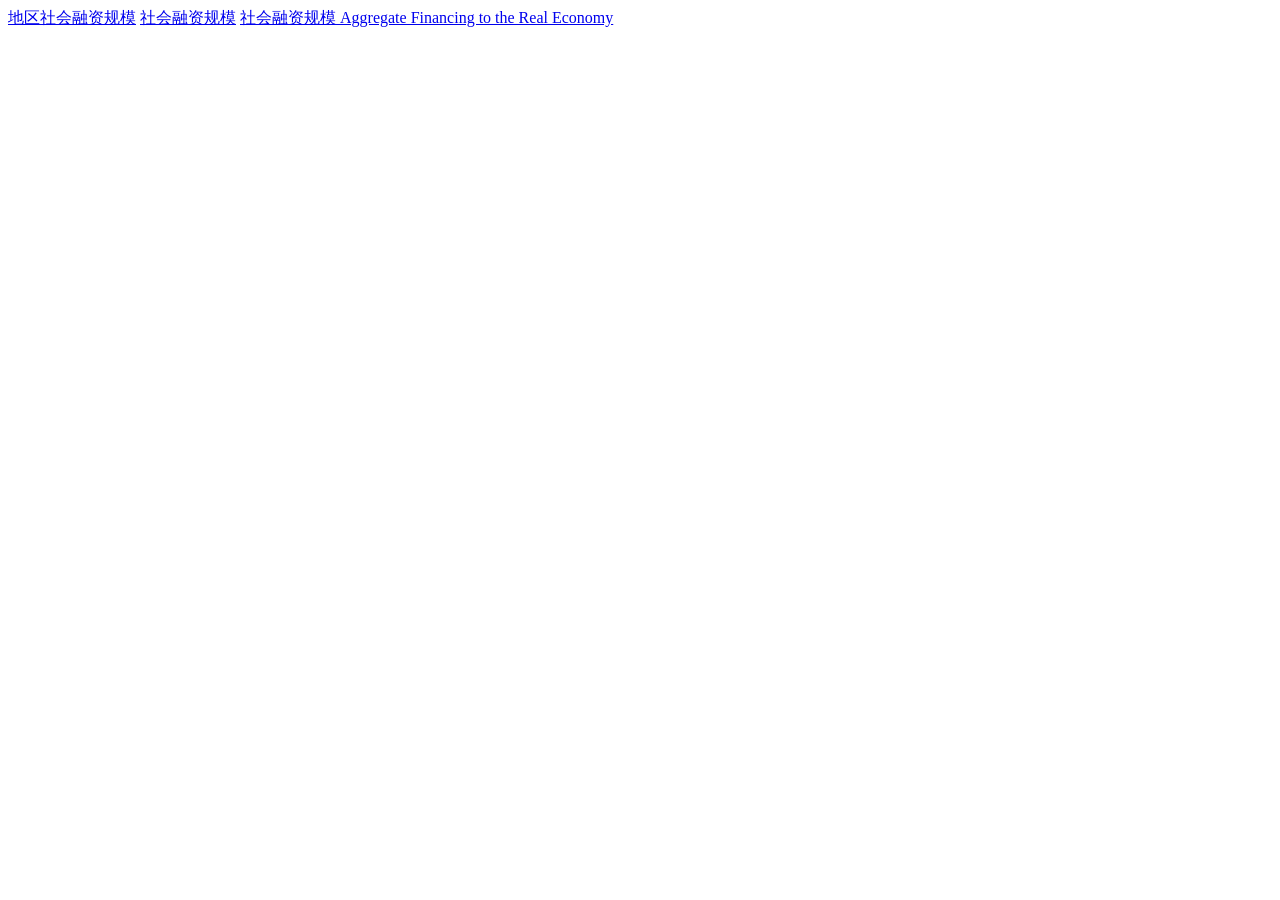
<file: plugins/cnmacro/internal/collector/testdata/pbc_year_2026.html>
<!DOCTYPE html><html><head><meta http-equiv="Content-Type" content="text/html; charset=utf-8"></head><body>
<a href="/diaochatongjisi/116219/116319/2026ntjsj/dqshrzgm/index.html">地区社会融资规模</a>
<a href='/diaochatongjisi/116219/116319/2026ntjsj/shrzgm/index.html' class='guidlevel01_style1'>社会融资规模</a>
<a href="/diaochatongjisi/116219/116319/2026ntjsj/shrzgm/index.html" class="lan14cu">社会融资规模 Aggregate Financing to the Real Economy</a>
</body></html>
</file>
